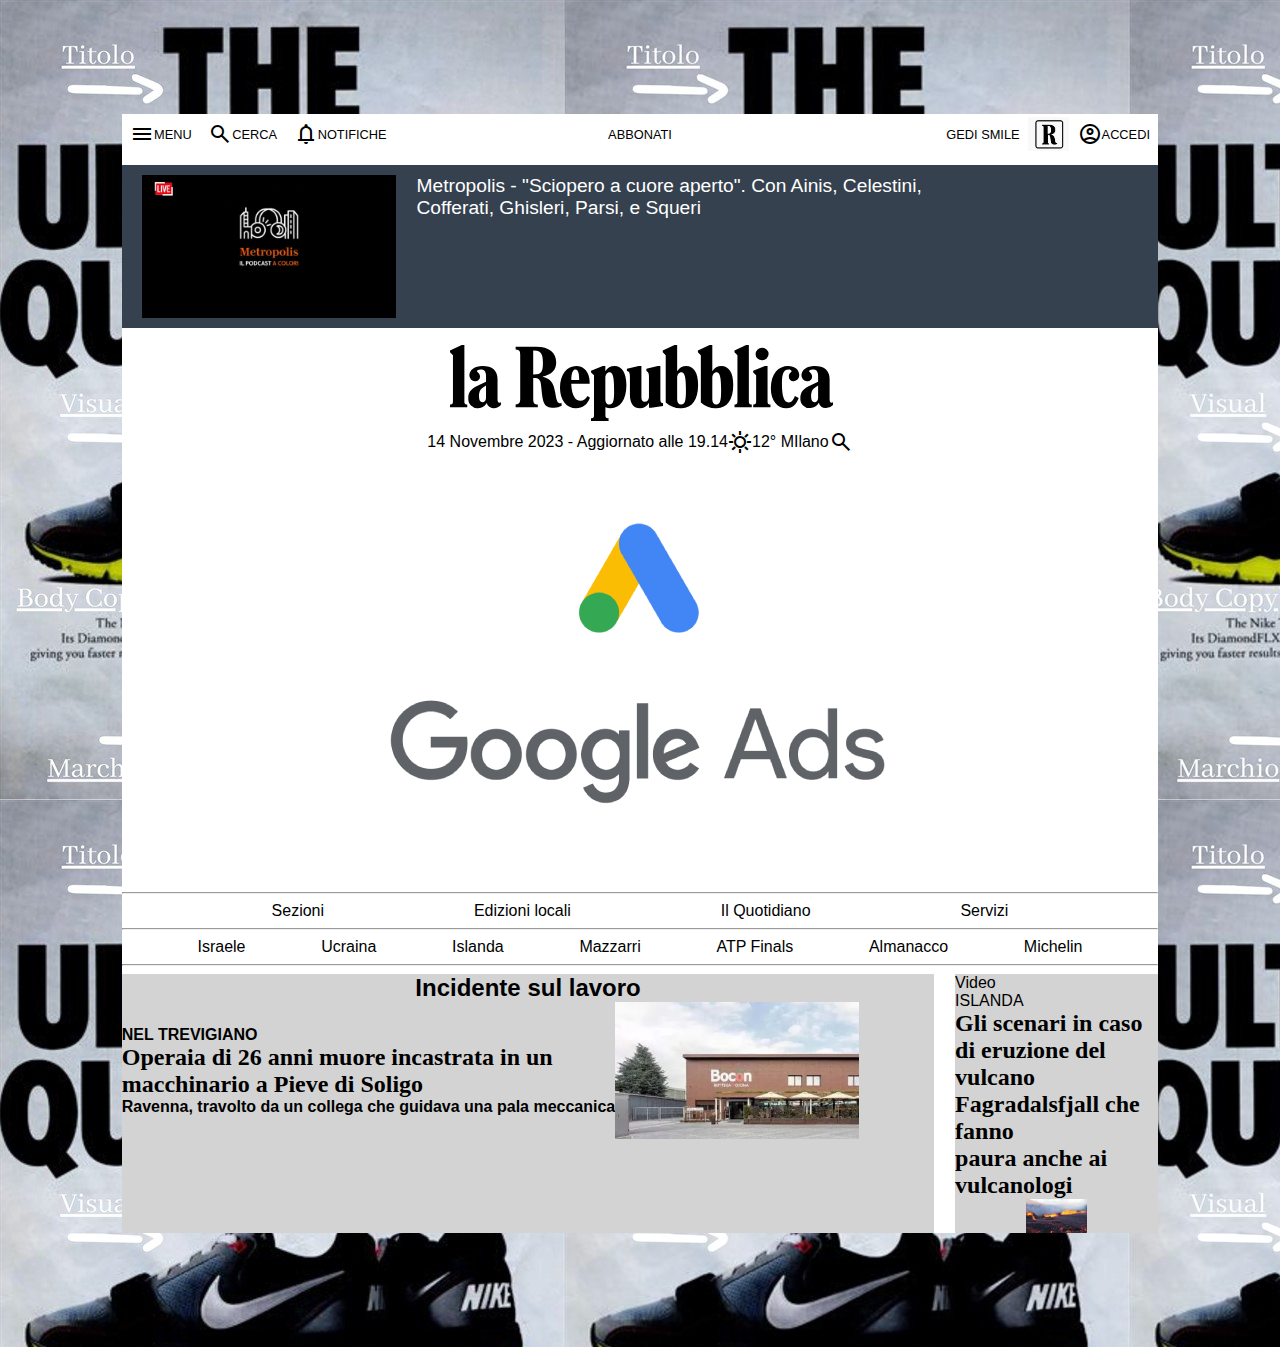
<file: FileHTML/sitorepubblica/index.html>
<!DOCTYPE html>

<head>
    <title>La Repubblica</title>
    <link rel="stylesheet" href="style.css">
    <link rel="stylesheet" href="https://fonts.googleapis.com/css2?family=Material+Symbols+Outlined:opsz,wght,FILL,GRAD@24,400,0,0" />
</head>

<body> 
    <div id="contenitore">

        <div id="intestazione">
     
            <div id="intsin">
                
                <div>
                    <span class="material-symbols-outlined">
                        menu
                    </span>
                    MENU
                </div>

                <div>
                    <span class="material-symbols-outlined">
                        search
                        </span>
                    CERCA</div>

                <div>
                    <span class="material-symbols-outlined">
                        notifications
                        </span>
                    NOTIFICHE</div>
            </div>
    
            <div id="intcen">ABBONATI</div>
    
            <div id="intdes">
                <div>GEDI SMILE</div> 
                <img src="icon.png">
                <div>
                    <span class="material-symbols-outlined">
                        account_circle
                    </span>
                    ACCEDI
                </div>
            </div>
        </div>
           
        <div id="banner">
            <div>
                <img src="studio6_thumb-full.jpg">
                <div>Metropolis - "Sciopero a cuore aperto". Con Ainis, Celestini, <br>Cofferati, Ghisleri, Parsi, e Squeri</div>
            </div>
            
        </div>

        <div id="titolo">           
                <img src="titolorep.png">

                <div id="meteo">

                    <div> 
                        14 Novembre 2023 - Aggiornato alle 19.14 
                    </div>  

                    <span class="material-symbols-outlined">
                        sunny
                    </span>  

                    <div>12° MIlano</div>
                    
                    <span class="material-symbols-outlined">
                        search
                    </span>     
                </div>  
                <img src="Google-Ads.jpg">                                                   
        </div>

        <hr>
        <div class="elenco">
            <div>Sezioni</div>
            <div>Edizioni locali</div>
            <div>Il Quotidiano</div>
            <div>Servizi</div>
        </div>

        <hr>
        <div class="elenco">
            <div>Israele</div>
            <div>Ucraina</div>
            <div>Islanda</div>
            <div>Mazzarri</div>
            <div>ATP Finals</div>
            <div>Almanacco</div>
            <div>Michelin</div>
        </div>
        <hr>

        <div id="contnot">
            

          
            <div id="contint">

                <div id="titolosez">
                    <div id="incidente">Incidente sul lavoro</div>
                    <div id="notizia1">
                        <div id="titoli">
                            <div>NEL TREVIGIANO</div>                           
                            <div id="titolonotizia">Operaia di 26 anni muore incastrata in un <br>macchinario a Pieve di Soligo</div>
                            <div>Ravenna, travolto da un collega che guidava una pala meccanica </div>
                        </div>
                        
                        <img src="notizia1.webp">

                    </div>                    
                </div>

                <div id="videocont">
                    <div>Video</div>
                    <div id="notizia2">
                        <div id="titoli2">
                            <div>ISLANDA</div>                           
                            <div id="titolonotizia2">Gli scenari in caso di eruzione del <br>vulcano Fagradalsfjall che fanno <br>paura anche ai vulcanologi</div>
                        </div>
                        
                        <img src="vulcano.webp">

                    </div> 
                </div>

               
            </div>
            
        </div>

    </div>

    
  
    

</body>
</html>
</file>
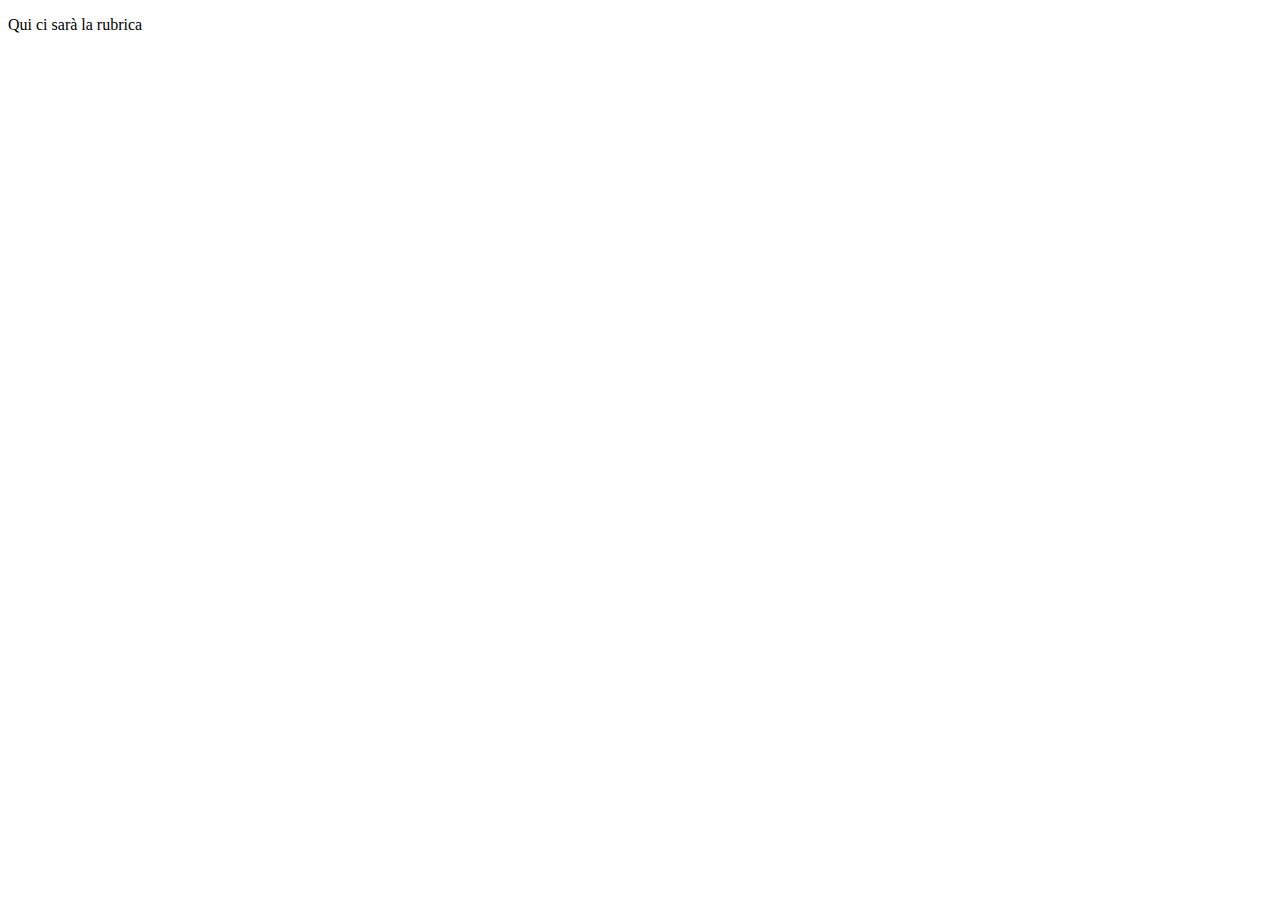
<file: FileHTML/rubrica.html>
<!DOCTYPE html>

<head>
    <title>Rubrica Telefonica</title>

    <link rel="stylesheet" type="text/css" href="https://raw.githubusercontent.com/andreacococode/htmlcsshosting/main/FileCSS/rubrica.css">
</head>

<body>

    <div id="contenitore">
        <p>Qui ci sarà la rubrica</p>
    </div>

</body>

</html>
</file>
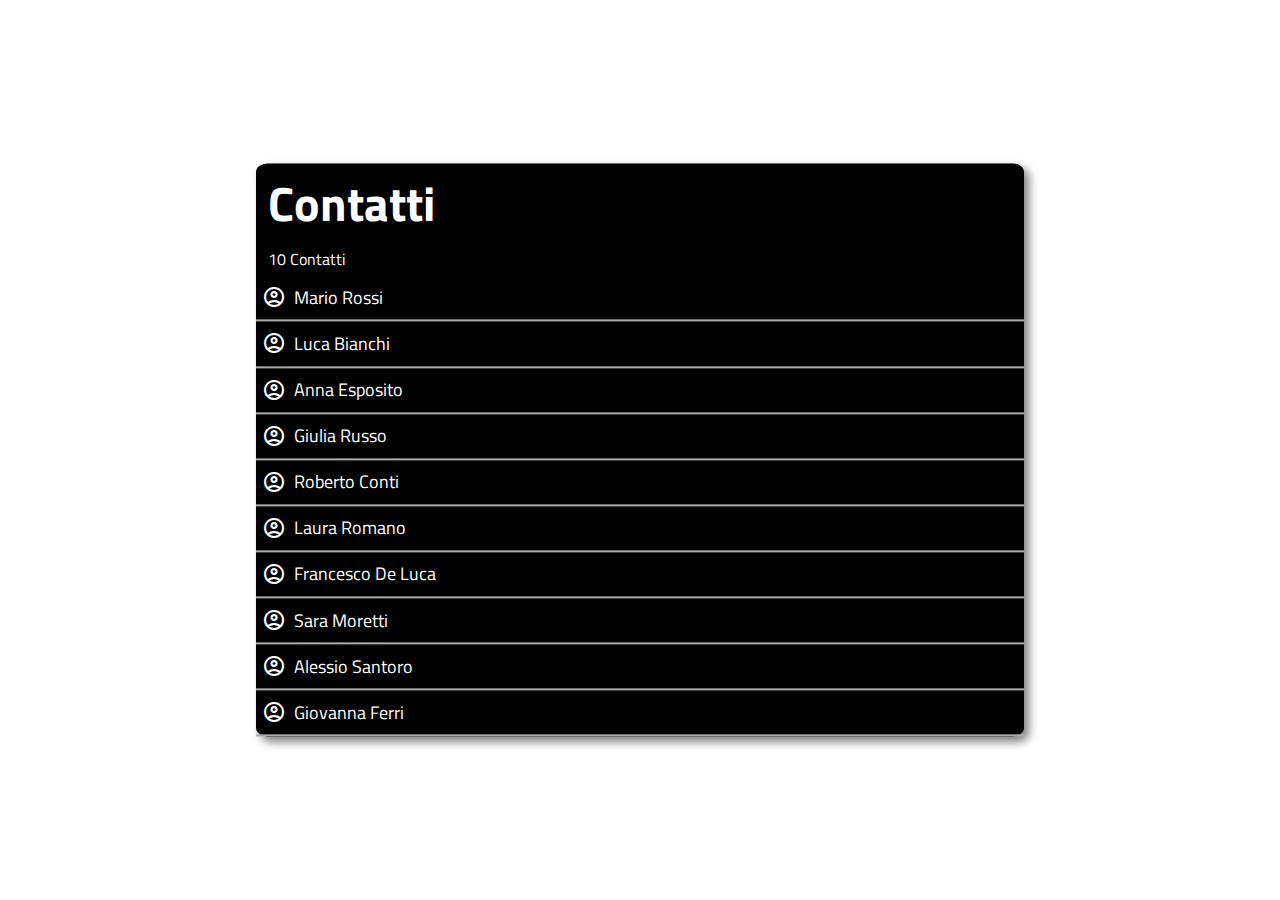
<file: FileHTML/rubrica/rubrica.html>
<!DOCTYPE html>

<head>
    <title>Rubrica Telefonica</title>
    <link href='https://fonts.googleapis.com/css?family=Titillium Web' rel='stylesheet'>
    <link rel="stylesheet" type="text/css" href="rubrica.css">
    <link rel="stylesheet" href="https://fonts.googleapis.com/css2?family=Material+Symbols+Outlined:opsz,wght,FILL,GRAD@24,400,0,0" />
</head>

<body>

    <div id="contenitore">

        <div id="titolo">
            <p id="tit1">Contatti</p>
            <p>10 Contatti</p>
        </div>

        <div id="elenco">
            
            <button class="nome">
                <div class="iconame">
                    <span class="material-symbols-outlined">
                        account_circle
                    </span>
                    <p>Mario Rossi</p>
                </div>
            </button>

            <button class="nome">
                <div class="iconame">
                    <span class="material-symbols-outlined">
                        account_circle
                    </span>
                    <p>Luca Bianchi</p>
                </div>
            </button>

            <button class="nome">
                <div class="iconame">
                    <span class="material-symbols-outlined">
                        account_circle
                    </span>
                    <p>Anna Esposito</p>
                </div>
            </button>

            <button class="nome">
                <div class="iconame">
                    <span class="material-symbols-outlined">
                        account_circle
                    </span>
                    <p>Giulia Russo</p>
                </div>
            </button>

            <button class="nome">
                <div class="iconame">
                    <span class="material-symbols-outlined">
                        account_circle
                    </span>
                    <p>Roberto Conti</p>
                </div>
            </button>

            <button class="nome">
                <div class="iconame">
                    <span class="material-symbols-outlined">
                        account_circle
                    </span>
                    <p>Laura Romano</p>
                </div>
            </button>

            <button class="nome">
                <div class="iconame">
                    <span class="material-symbols-outlined">
                        account_circle
                    </span>
                    <p>Francesco De Luca</p>
                </div>
            </button>

            <button class="nome">
                <div class="iconame">
                    <span class="material-symbols-outlined">
                        account_circle
                    </span>
                    <p>Sara Moretti</p>
                </div>
            </button>

            <button class="nome">
                <div class="iconame">
                    <span class="material-symbols-outlined">
                        account_circle
                    </span>
                    <p>Alessio Santoro</p>
                </div>
            </button>

            <button class="nome">
                <div class="iconame">
                    <span class="material-symbols-outlined">
                        account_circle
                    </span>
                    <p>Giovanna Ferri</p>
                </div>
            </button>

        </div>

    </div>

</body>
</file>
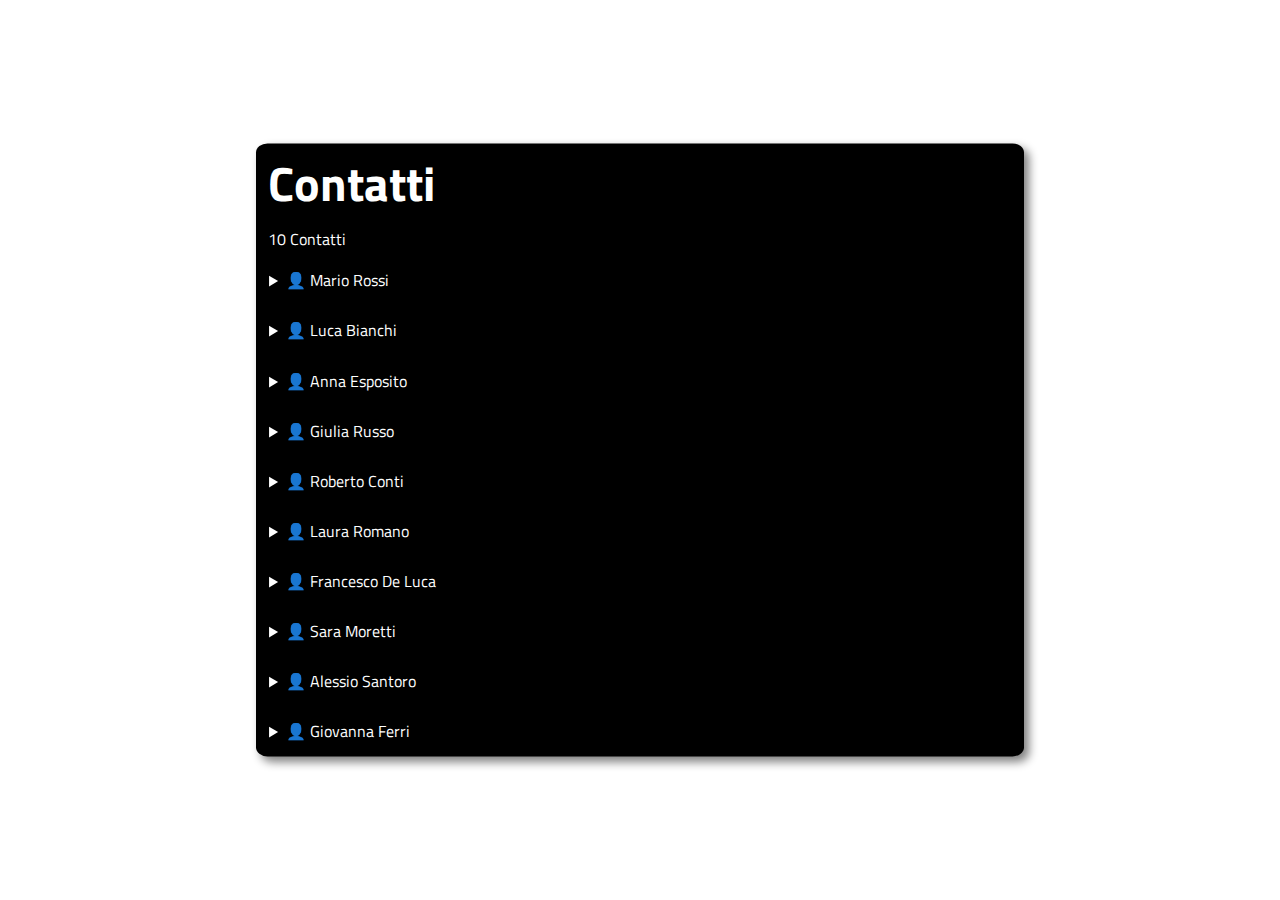
<file: FileHTML/rubrica2ver/rubrica.html>
<!DOCTYPE html>

<head>
    <title>Rubrica Telefonica</title>
    <link href='https://fonts.googleapis.com/css?family=Titillium Web' rel='stylesheet'>
    <link rel="stylesheet" type="text/css" href="rubrica.css">
    <link rel="stylesheet" href="https://fonts.googleapis.com/css2?family=Material+Symbols+Outlined:opsz,wght,FILL,GRAD@24,400,0,0" />
</head>

<body>

    <div id="contenitore">

        <div id="titolo">
            <p id="tit1">Contatti</p>
            <p>10 Contatti</p>
        </div>

        
        <div id="elenco">


            <details class="sommario">
                <summary>
                    👤 Mario Rossi
                </summary>
                <p>
                    Numero di Telefono: 5839241760
                    <br>
                    Email: s-mario.rossi@isiskeynes.it
                </p>
            </details>
            
            <details class="sommario">
                <summary>
                    👤 Luca Bianchi
                </summary>
                <p>
                    Numero di Telefono: 2097356841
                    <br>
                    Email: s-luca.bianchi@isiskeynes.it
                </p>
            </details>

            <details class="sommario">
                <summary>
                    👤 Anna Esposito
                </summary>
                <p>
                    Numero di Telefono: 7651098234
                    <br>
                    Email: s-anna.esposito@isiskeynes.it
                </p>
            </details>

            <details class="sommario">
                <summary>
                    👤 Giulia Russo
                </summary>
                <p>
                    Numero di Telefono: 4213569870
                    <br>
                    Email: s-giulia.russo@isiskeynes.it
                </p>
            </details>

            <details class="sommario">
                <summary>
                    👤 Roberto Conti
                </summary>
                <p>
                    Numero di Telefono: 8963014752
                    <br>
                    Email: s-roberto.conti@isiskeynes.it
                </p>
            </details>

            <details class="sommario">
                <summary>
                    👤 Laura Romano
                </summary>
                <p>
                    Numero di Telefono: 6374295180
                    <br>
                    Email: s-laura.romano@isiskeynes.it
                </p>
            </details>

            <details class="sommario">
                <summary>
                    👤 Francesco De Luca
                </summary>
                <p>
                    Numero di Telefono: 3187654209
                    <br>
                    Email: s-francesco.deluca@isiskeynes.it
                </p>
            </details>

            <details class="sommario">
                <summary>
                    👤 Sara Moretti
                </summary>
                <p>
                    Numero di Telefono: 5049286731
                    <br>
                    Email: s-francesco.deluca@isiskeynes.it
                </p>
            </details>
            
            <details class="sommario">
                <summary>
                    👤 Alessio Santoro
                </summary>
                <p>
                    Numero di Telefono: 2498163075
                    <br>
                    Email: s-alessio.santoro@isiskeynes.it
                </p>
            </details>
            



            <details class="sommario">
                <summary>
                    👤 Giovanna Ferri
                </summary>
                <p>
                    Numero di Telefono: 1029384756
                    <br>
                    Email: s-giovanna.ferri@isiskeynes.it
                </p>
            </details>

        </div>

    </div>

</body>
</file>
<file: FileHTML/sitorepubblica/style.css>
body
{
    font-family: 'Eugenio Sans Text','Helvetica Neue',Helvetica,sans-serif;
    background-image:url(ads.jpg);
}

#titolonotizia
{
    font-weight: bold;
    
}

#intestazione
{
    display: flex;
    background-color: white;
    color: black;
    justify-content: space-between;
    width: 100%;
    align-items: center;
    font-size:80%;
    position: sticky;
    top: 0px;
    left: 0px;
}


#intsin
{
    display: flex;
    align-items: center;
    width: 40%;
}



#intsin div
{
    display: flex;
    align-items: center;
    margin: 2%;
}


#intdes div
{
    display: flex;
    align-items: center;
    margin: 2%;
}

#intdes img
{
    width: 10%;
    height: 10%;
    
}
#intcen
{
   text-align: center;
   width: 10%;
}

#intdes
{
    display: flex;
    align-items: center;
    justify-content: flex-end;
    width: 40%;
}

#contint
{    
    width: 100%;
    display: flex;
}

#notizia1
{
    text-align: left;
    display: flex;
    align-items: center;
}
#notizia2
{
    text-align: left;
    display: flex;
    align-items: center;
    flex-direction: column;
}

#notizia2 img
{
    width: 30%;
    height: 15%;
}
#notizia1 img
{
    width: 30%;
    height: 15%;
}
#titoli
{
    display: flex;
    flex-direction: column;
}

#titoli2
{
    display: flex;
    flex-direction: column;
}

#titolonotizia
{
    font-family: Serif;
    font-size:150%;
    font-weight: bold;
}

#titolonotizia2
{
    font-family: Serif;
    font-size:150%;
    font-weight: bold;
}

#incidente
{
    font-size: 150%;
}
#titolosez
{
    width: 80%;
    background-color: lightgray;
    margin-right: 2%;
    text-align: center;
    font-weight: bold;
}

#videocont
{
    background-color: lightgray;
    width: 20%;
}


#contnot
{
    width: 100%;
    height: max-content;
}

.elenco
{
    display: flex;
    justify-content: space-evenly;
}

#meteo
{
   display: flex;
   width: 80%;
   justify-content: center;
   align-items: center;
}

#titolo div img
{
    width: 50%;
    height: 100%;
}

#titolo 
{
    display: flex;
    flex-direction: column;
    align-items: center;
}
#contenitore
{
    margin: 9%;
    background-color: white;
    
}

#banner
{
    background-color: #35414f;
    height: 25%;
    font-size: larger;
    color: white;
}


#banner div img
{
    width: 25%;
    height: 15%;
    margin: 1%;
}

#banner div
{
    display: flex;
    margin: 1%;

}
</file>
<file: FileHTML/rubrica/rubrica.css>
body
{ 
    font-family: 'Titillium Web';
    margin: 0px;
    display: flex;
    color: white;
}


#contenitore 
{
    width: 60%; 
    height: fit-content;
    position: absolute;
    top: 50%;
    left: 50%;
    transform: translate(-50%, -50%); 
    background-color: black;
    border-radius: 1.5%;
    display: flex;
    flex-direction: column;
    box-shadow: 5px 5px 10px gray;
    /*
    translate(-50%, -50%) è una funzione di trasformazione CSS 
    che sposta un elemento lungo gli assi X (orizzontale) e Y (verticale).
    -50% rappresenta la metà della larghezza e dell'altezza dell
    'elemento. Quando applichiamo -50% come valore sia per l'asse X
    che per l'asse Y, spostiamo l'elemento in modo che il suo centro co
    incida con il centro del contenitore padre.
    */
}

#titolo
{
    height: 15%;
    display: flex;
    flex-direction: column;
}



#tit1
{
    font-weight: bold;
    font-size: 300%;
}




#titolo p
{
    margin: 0.5%;
    margin-left: 1.5%;
}

#elenco
{
    height: 85%;
    display: flex;
    flex-direction: column;
}

.iconame
{
    display: flex;
    flex-direction: row;
    align-items: center;
}

#elenco button 
{
    font-size: medium;
    background-color: rgb(15, 15, 15);
    font-family: "Titillium Web";
    border-bottom-color: white;
    background-color: transparent;
    border-top: 0px;
    border-left: 0px;
    border-right: 0px;
}

#elenco button p
{
    margin: 1%;
    font-size: large;
}

.nome
{
    color: white;
}
</file>
<file: FileHTML/rubrica2ver/rubrica.css>
body
{ 
    font-family: 'Titillium Web';
    margin: 0px;
    display: flex;
    color: white;
}


#contenitore 
{
    width: 60%; 
    height: fit-content;
    position: absolute;
    top: 50%;
    left: 50%;
    transform: translate(-50%, -50%); 
    background-color: black;
    border-radius: 1.5%;
    display: flex;
    flex-direction: column;
    box-shadow: 5px 5px 10px gray;
    /*
    translate(-50%, -50%) è una funzione di trasformazione CSS 
    che sposta un elemento lungo gli assi X (orizzontale) e Y (verticale).
    -50% rappresenta la metà della larghezza e dell'altezza dell
    'elemento. Quando applichiamo -50% come valore sia per l'asse X
    che per l'asse Y, spostiamo l'elemento in modo che il suo centro co
    incida con il centro del contenitore padre.
    */
}

#titolo
{
    height: 15%;
    display: flex;
    flex-direction: column;
}



#tit1
{
    font-weight: bold;
    font-size: 300%;
}




#titolo p
{
    margin: 0.5%;
    margin-left: 1.5%;
}

#elenco
{
    height: 85%;
    display: flex;
    flex-direction: column;
}


.nome
{
    color: white;
}


.sommario
{
    margin: 1.7%;
}
</file>
